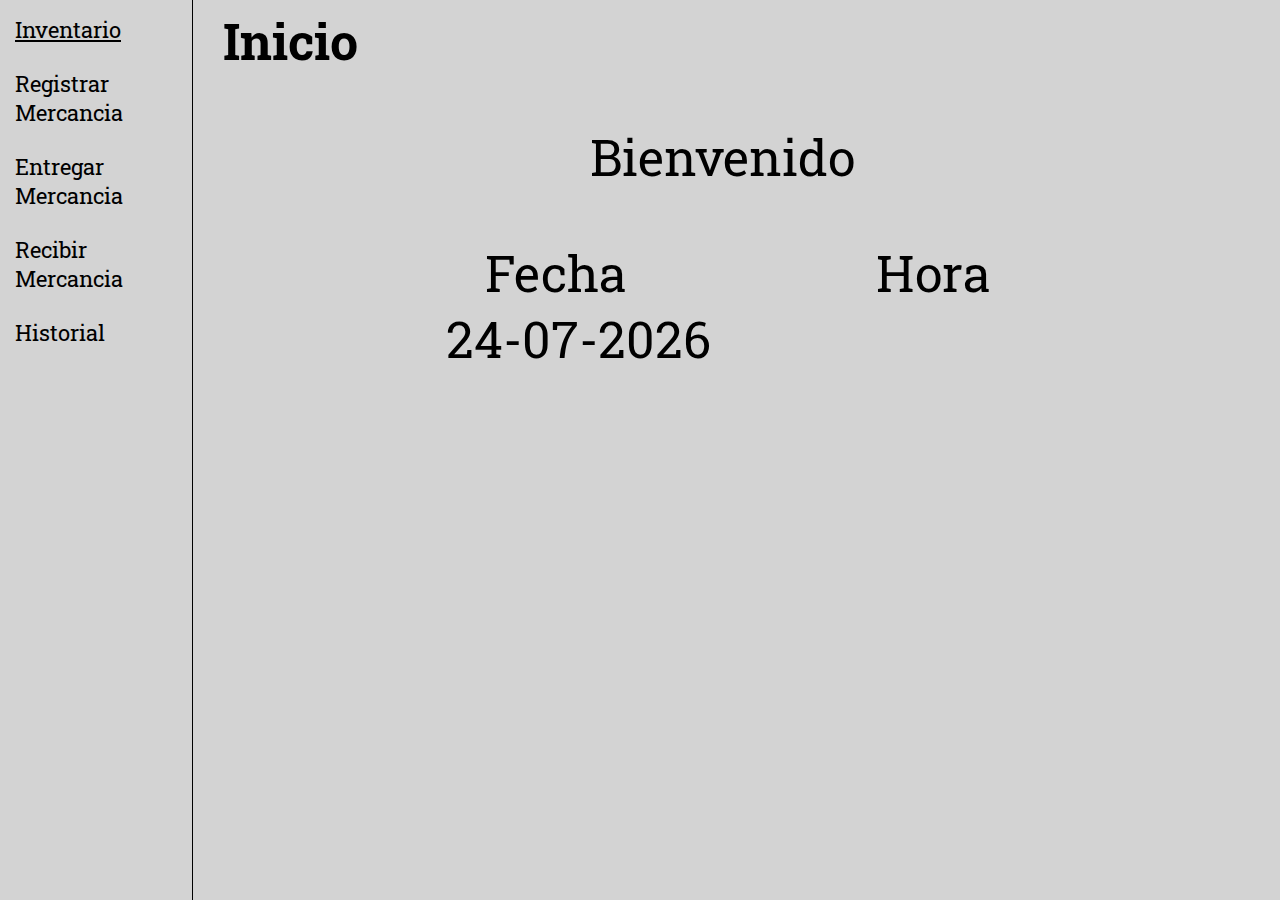
<file: index.html>
<!DOCTYPE html>
<html lang="es">
<head>
    <meta charset="UTF-8">
    <meta name="viewport" content="width=device-width,initial-scale=1.0">
    <title>Almacen de Medicamentos</title>
    <link rel="stylesheet" href="css/estilos.css">
    <script src="https://ajax.googleapis.com/ajax/libs/jquery/3.3.1/jquery.min.js"></script>

</head>
<body>
    <header>
        
        <ul>
            <li><a href="inventario.html">Inventario</a></li>  
            <li><a href="nuevoProducto.html">Registrar Mercancia</a></li>
            <li> <a href="entrega-mercancia.html">Entregar Mercancia</a></li>
            <li><a href="recibirMercancia.html">Recibir Mercancia</a></li>
            <li><a href="historial.html">Historial</a></li>
        </ul>   
    </header>
    <div class="contenido">
        <h1 class="titulo"> Inicio </h1>
        <div class="titulo">
            <p style="margin-left: 35%;">Bienvenido </p><output name="usario"></output>
        </div>
        <div class="fecha">
            <label>Fecha</label>
            <label style="margin-left: 30%;">Hora</label><br><output style="margin-left: -5%; " id="fecha"></output> <output style="margin-left: 20%;" id="hora"></output>
        </div>
    </div>
</body>

<footer>
    <script>
        $( document ).ready(function() {
        
            var now = new Date();
        
            var day = ("0" + now.getDate()).slice(-2);
            var month = ("0" + (now.getMonth() + 1)).slice(-2);
            
            var today =  (day)+"-"+(month)+"-"+now.getFullYear();
            $("#fecha").val(today);
        });

        function showTime(){
        myDate = new Date();
        hours = myDate.getHours();
        minutes = myDate.getMinutes();
        seconds = myDate.getSeconds();
        if (hours < 10) hours = 0 + hours;
        if (minutes < 10) minutes = "0" + minutes;
        if (seconds < 10) seconds = "0" + seconds;
        $("#hora").text(hours+ ":" +minutes+ ":" +seconds);
        setTimeout("showTime()", 1000);

        }setTimeout("showTime()", 1000);    
        </script>
</footer>
</html>
</file>
<file: css/estilos.css>
@import url('https://fonts.googleapis.com/css2?family=Roboto+Slab:wght@300&display=swap');
*{
  font-family: 'Roboto Slab', serif;
}
ul{
    top: 0;
    position: fixed;
    padding: 0;
    margin: 0;
    left: 0;
    list-style-type: none;
    width: 15%;
    height: 100%;
    background-color: lightgrey;
    overflow: auto;
    font-family: serif;
    border-right: 1px solid black;
}
a{

  color: #000;
}
li a {
    display: block;
    color: #000;
    padding: 15px 15px 10px 15px;
    text-decoration: none;
    font-size: 22px;
    
  }
  
  li a.active {
    background-color: black;
    color: white;
  }
  
  li a:hover:not(.active) {
    text-decoration: underline;
  }
  body{
background-color: lightgrey;

  }
  .contenido{
    margin-left: 17%;
    
  }
  .fecha{

    font-family: 'Trebuchet MS';
    font-size: 50px;
    margin-left: 25%;
  }

  .titulo{
    font-size: 50px;
    margin-top: 0;
    display: inline;
  }
  .msg-corto{
    margin-top: 0;
    font-size: 25px;
  }
  .etiquetas{
    margin-top: 0;
    font-size: 25px;
    font-weight: bold;
  }
  table, th {
    border:1px solid black;
    font-size: 25px;
    transition-duration: 0.4s;
  }
  td{
    border-right: 1px solid black;
    text-align: center;

  }
  tr{

        border-bottom: 1px solid #ddd;
  }
  tr:nth-child(even) {
    background-color: white;
  }
  input[type=text] {
    width: 15%;
    margin-left: 1%;
    box-sizing: border-box;
    border: 2px solid #ccc;
    border-radius: 4px;
    font-size: 20px;
    background-color: white;
    background-image: url('searchicon.png');
    background-position: 10px 10px; 
    background-repeat: no-repeat;
    padding: 5px 5px 5px 5px;
    
  }
  input[type=select] {
    width: 5%;
    margin-left: 1%;
    box-sizing: border-box;
    border: 2px solid #ccc;
    border-radius: 4px;
    font-size: 20px;
    background-color: white;
    background-image: url('searchicon.png');
    background-position: 10px 10px; 
    background-repeat: no-repeat;
    padding: 5px 5px 5px 5px;
  }

 
  input[type=number]{
    width: 8%;
    margin-left: 1%;
    box-sizing: border-box;
    border: 2px solid #ccc;
    border-radius: 4px;
    font-size: 20px;
    background-color: white;
    background-image: url('searchicon.png');
    background-position: 10px 10px; 
    background-repeat: no-repeat;
    padding: 5px 5px 5px 5px;
    
  }
  
  input[type=number]::-webkit-outer-spin-button, 
  input[type=number]::-webkit-inner-spin-button{
    -webkit-appearance: none;
    margin: 0;
    -moz-appearance: textfield;
  }

  input[type=date] {
    width: 15%;
    margin-left: 1%;
    box-sizing: border-box;
    border: 2px solid #ccc;
    border-radius: 4px;
    font-size: 20px;
    background-color: white;
    background-image: url('searchicon.png');
    background-position: 10px 10px; 
    background-repeat: no-repeat;
    padding: 5px 5px 5px 5px;
  }

  select{
    width: 20%;
    margin-left: 1%;
    box-sizing: border-box;
    border: 2px solid #ccc;
    border-radius: 4px;
    font-size: 20px;
    background-color: white;
    background-image: url('searchicon.png');
    background-position: 10px 10px; 
    background-repeat: no-repeat;
    padding: 5px 5px 5px 5px;
  }

  .boton {
    background-color: #4CAF50; /* Green */
    border: none;
    color: white;
    padding: 5px 32px;
    text-align: center;
    text-decoration: none;
    display: inline-block;
    font-size: 20px;
    margin: 4px 2px;
    transition-duration: 0.4s;
    cursor: pointer;
    border-radius: 7px;
  }
  
  .button {
    background-color: lightgrey;
    color: black;
    border: 2px solid black;
  }
  
  .button:hover {background-color: white;}
</file>
